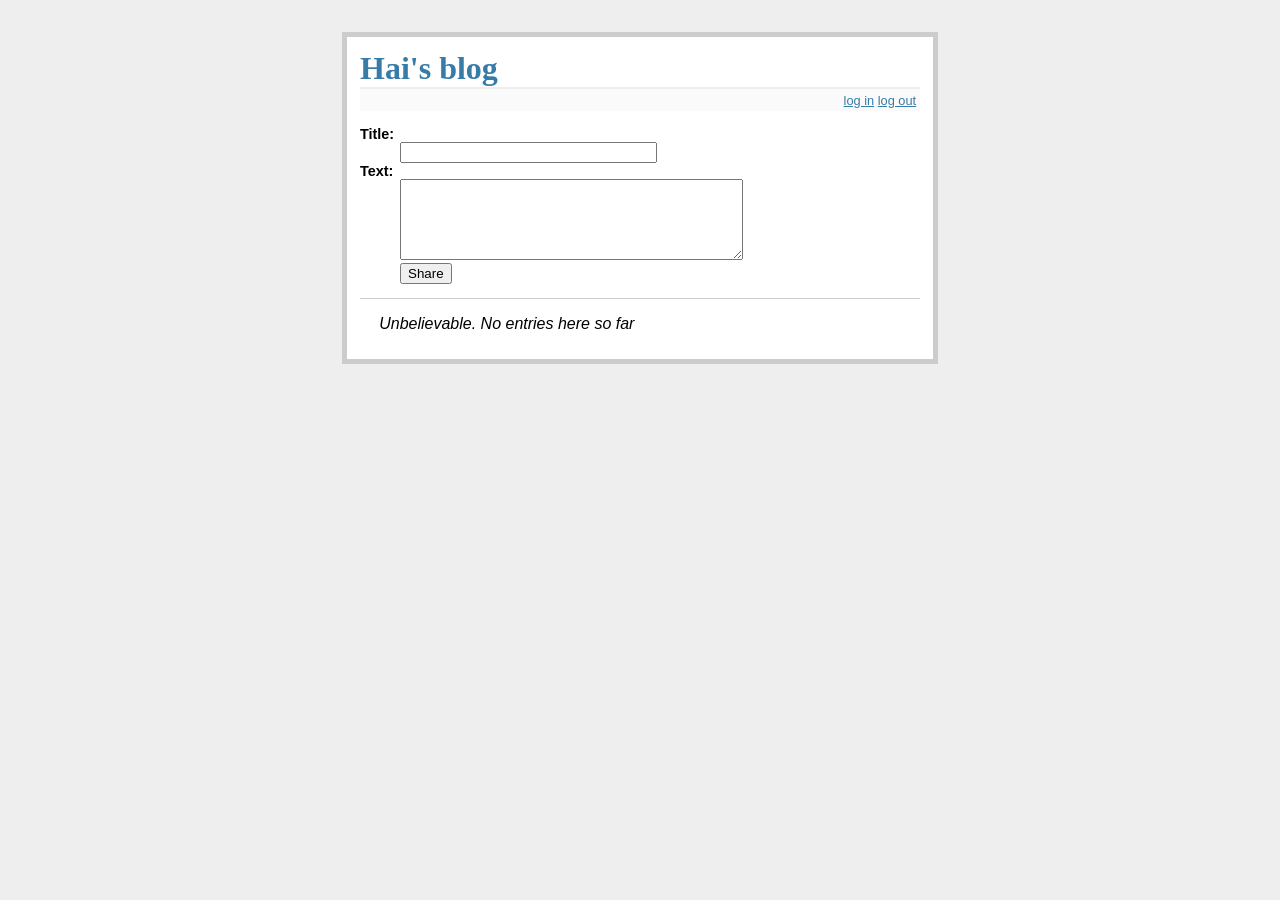
<file: src/main/resources/templates/index.html>
<!DOCTYPE HTML>
<html xmlns:th="http://www.thymeleaf.org">
<head>
<title>Hai's blog</title>
<meta http-equiv="Content-Type" content="text/html; charset=UTF-8" />
<link rel="stylesheet" type="text/css" href="../static/css/style.css"
	th:href="@{/css/style.css}" />
</head>
<body>

	<div class="page">
		<h1>Hai's blog</h1>
		<div class="metanav">
			<a th:unless="${session.logged_in}" href="/login">log in</a> <a
				th:if="${session.logged_in}" href="/logout">log out</a>
		</div>

		<form th:if="${session.logged_in}" method="post" class="add-entry">
			<dl>
				<dt>Title:</dt>
				<dd>
					<input type="text" size="30" name="title" />
				</dd>
				<dt>Text:</dt>
				<dd>
					<textarea name="text" rows="5" cols="40"></textarea>
				</dd>
				<dd>
					<input type="submit" value="Share" />
				</dd>
			</dl>
		</form>


		<ol class="entries">
			<li th:unless="${#lists.isEmpty(entries)}"
				th:each="entry : ${entries}">
				<h2 th:text="${entry.title}"></h2>
				<p th:text="${entry.text}"></p>
			</li>
			<li th:if="${#lists.isEmpty(entries)}"><em>Unbelievable. No
					entries here so far </em></li>
		</ol>
	</div>

</body>
</html>
</file>
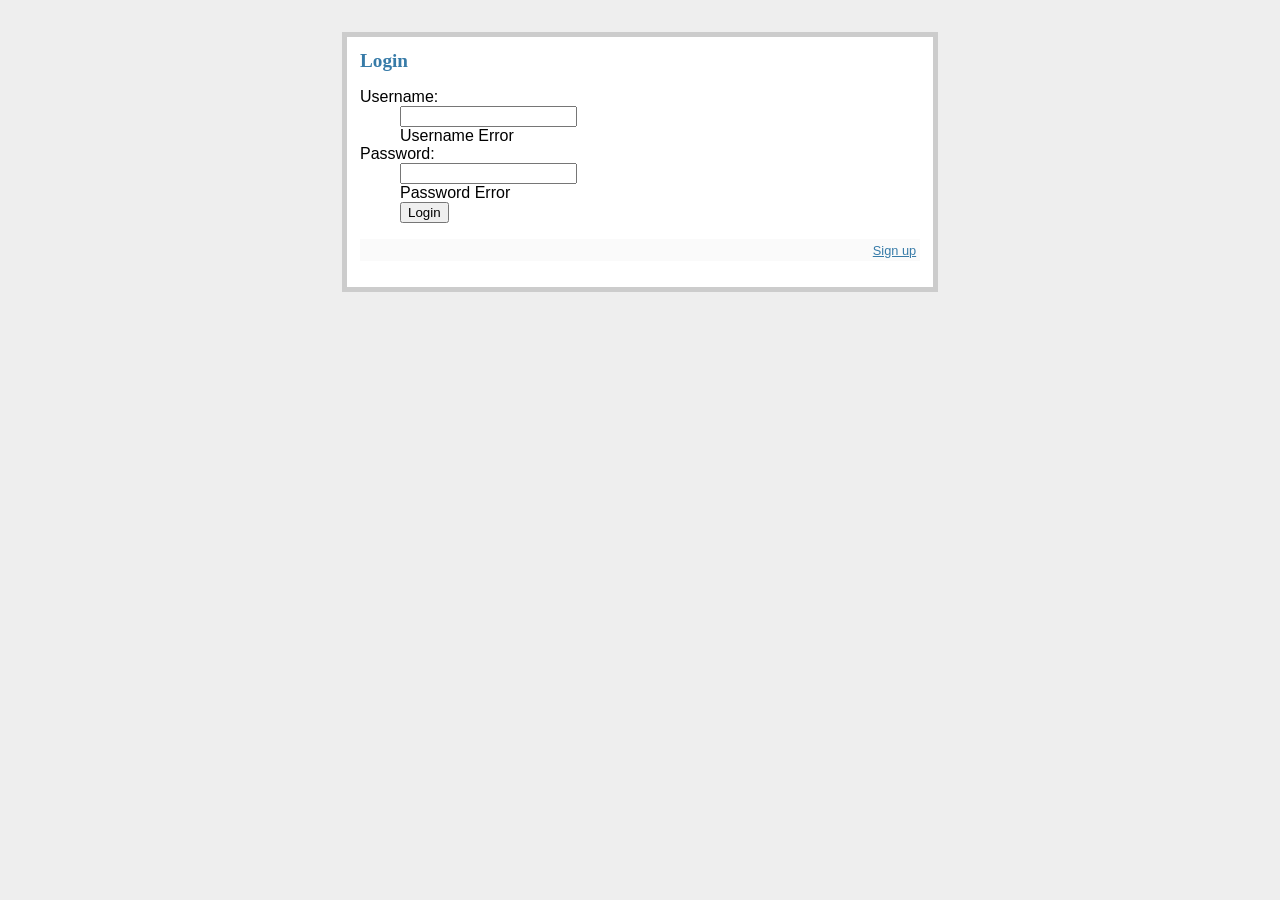
<file: src/main/resources/templates/login.html>
<!DOCTYPE HTML>
<html xmlns:th="http://www.thymeleaf.org">
<head>
<title>Login</title>
<meta http-equiv="Content-Type" content="text/html; charset=UTF-8" />
<link rel="stylesheet" type="text/css" href="../static/css/style.css"
	th:href="@{/css/style.css}" />
</head>
<body>
	<div class="page">

		<h2>Login</h2>

		<form action="#" th:action="@{/login}" th:object="${loginReq}"
			method="post">
			<dl>
				<dt>Username:</dt>
				<dd>
					<input type="text" th:field="*{username}"/>
					
				</dd>
				<dd th:if="${#fields.hasErrors('username')}" th:errors="*{username}">Username
					Error</dd>
				<dt>Password:</dt>
				<dd>
					<input type="password" th:field="*{password}"/>
				</dd>
				<dd th:if="${#fields.hasErrors('password')}" th:errors="*{password}">Password
					Error</dd>
				<dd>
					<input type="submit" value="Login" />
				</dd>

			</dl>
		</form>

		<div class="metanav">
			<a href="/signup">Sign up</a>
		</div>

	</div>

</body>
</html>
</file>
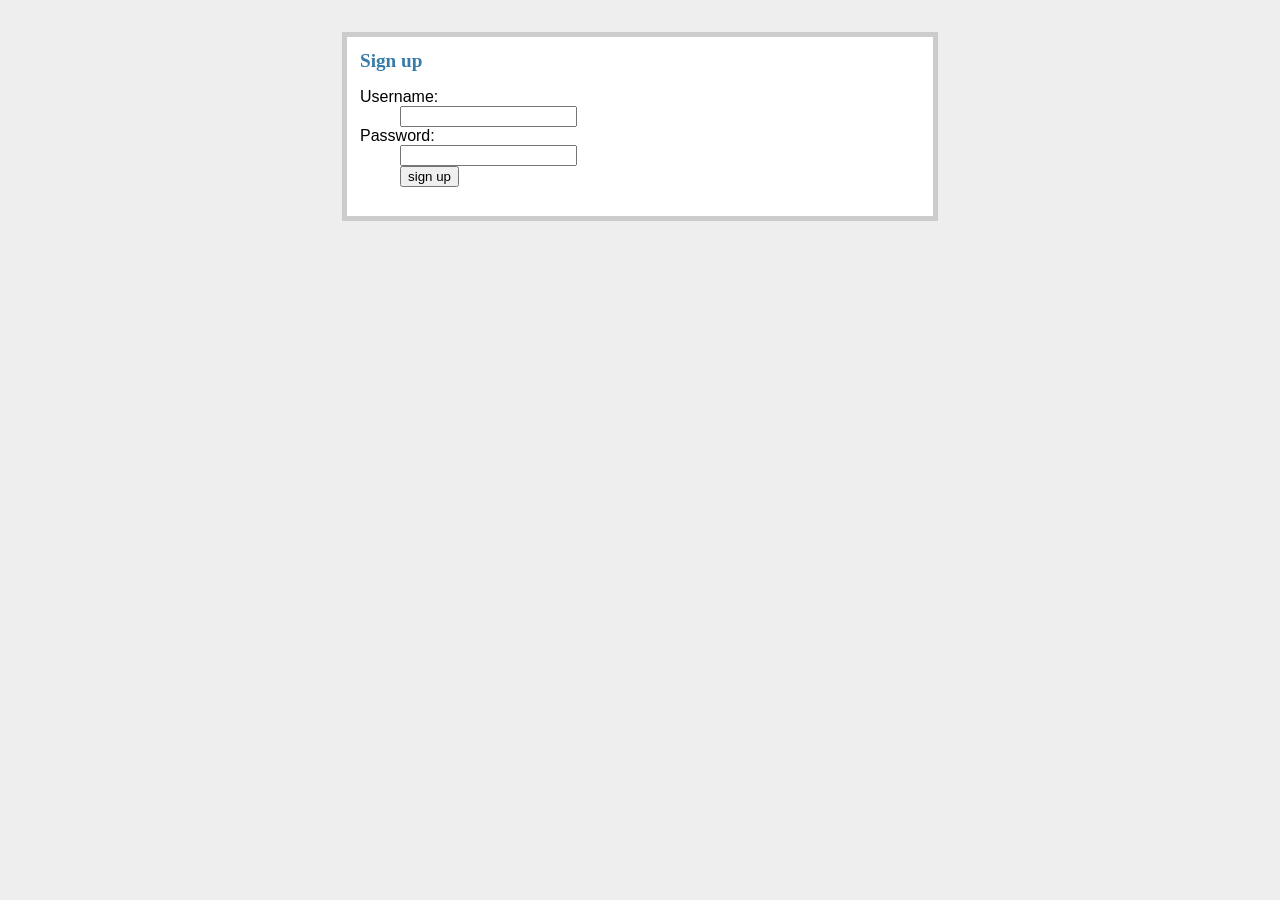
<file: src/main/resources/templates/signup.html>
<!DOCTYPE HTML>
<html xmlns:th="http://www.thymeleaf.org">
<head>
<title>Sign up</title>
<meta http-equiv="Content-Type" content="text/html; charset=UTF-8" />
<link rel="stylesheet" type="text/css" href="../static/css/style.css"
	th:href="@{/css/style.css}" />
</head>
<body>
	<div class="page">

		<h2>Sign up</h2>

		<form method="post">
			<dl>
				<dt>Username:</dt>
				<dd>
					<input type="text" name="username" />
				</dd>
				<dt>Password:</dt>
				<dd>
					<input type="password" name="password" />
				</dd>
<!-- 				<dt>Phone Number:</dt> -->
<!-- 				<dd> -->
<!-- 					<input type="text" name="phoneNum" /> -->
<!-- 				</dd> -->
				<dd>
					<input type="submit" value="sign up" />
				</dd>

			</dl>
		</form>
</body>
</html>
</file>
